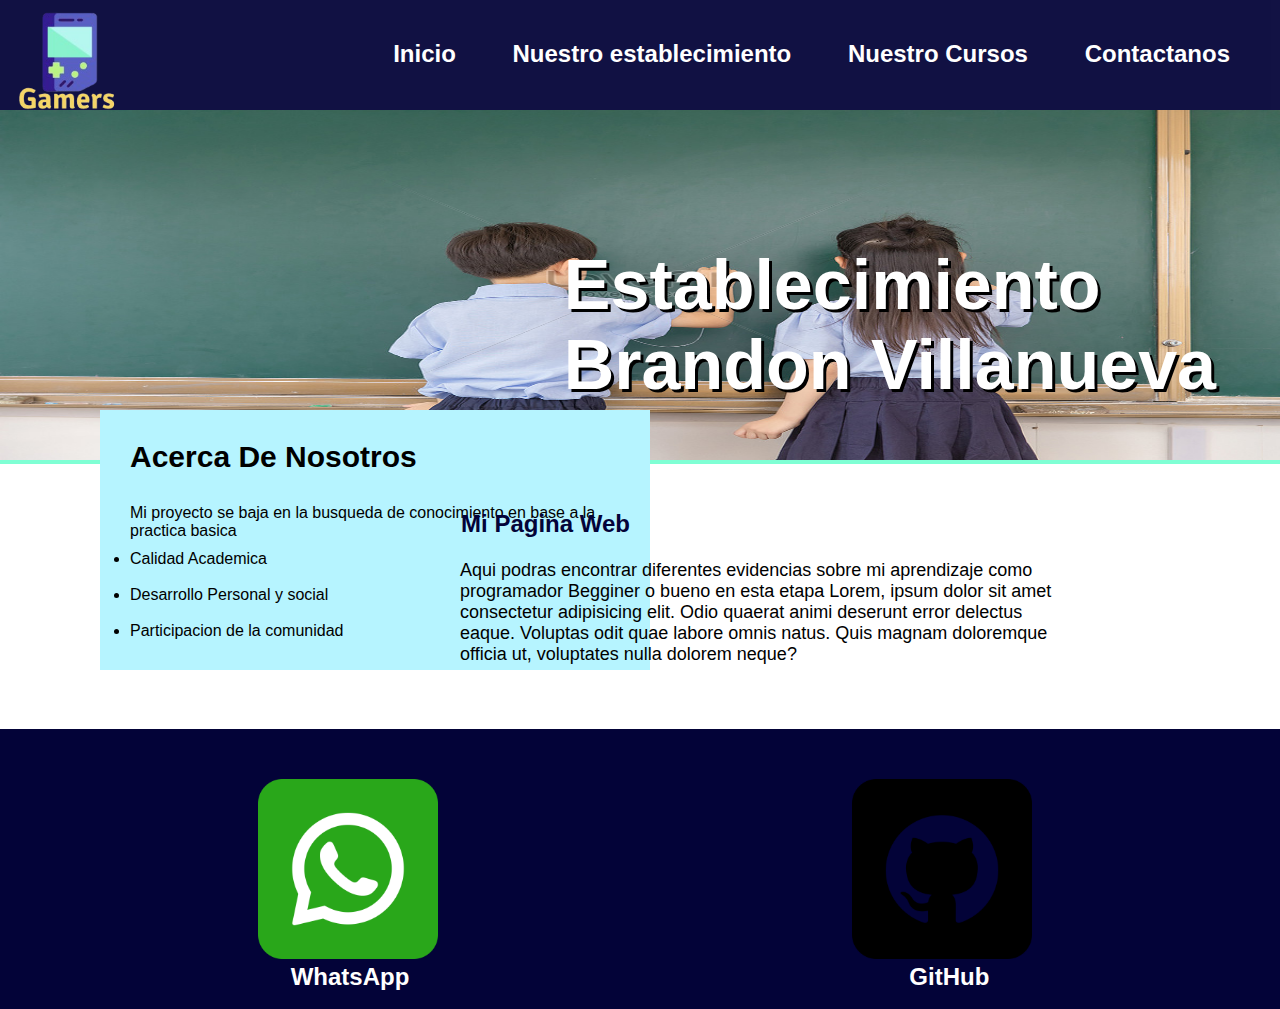
<file: PracticaHtml/index.html>
<!DOCTYPE html>
<html lang="en">
<head>
    <meta charset="UTF-8">
    <meta name="viewport" content="width=device-width, initial-scale=1.0">
    <link rel="stylesheet" href="css/style.css">
    <title>Angelito</title>
</head>
<body>
    <div>
        <header>
            <div>
                <nav class="barraNav">
                    <img src="assets/img/Logo-removebg-preview.png" width="140px" height="140px" alt="">
                    <ul class="listaUl">
                        
                       <a href=""><li><b>Inicio</b></li></a>
                       <a href=""><li><b>Nuestro establecimiento</b></li></a>
                       <a href=""><li><b>Nuestro Cursos</b></li></a>
                       <a href=""><li><b>Contactanos</b></li> </a>
                    </ul>
                </nav>
            </div>
        </header>
    </div>

    <div>
        <section>
            <div>
               
                
                <div class="imagenContenedor">
                    <div class="Texto">
                        <b>Establecimiento <br>Brandon Villanueva</b>
                    </div>


                    <div class="divAcercade">

                        <div class="tituloAcercade">
                            <b>Acerca De Nosotros</b>
                        </div>
                        <div class="subtituloAcercade">
                            Mi proyecto se baja en la busqueda de conocimiento en base a la practica basica
                        </div>
                        <ul class="listaAcercade">
                            <li>Calidad Academica</li>
                            <li>Desarrollo Personal y social</li>
                            <li>Participacion de la comunidad</li>
                        </ul>
                    </div>


                    <img src="assets/img/pizarra.jpg"  class="pizarra" width="100%" height="350px" >

                    <div class="ContenedorSaber">
                        <div class="tituloSaber"><b>Mi Pagina Web</b></div>
                    </div>
                    <div class="textoSaber">
                       <p>Aqui podras encontrar diferentes evidencias  sobre mi aprendizaje como programador Begginer o bueno en esta etapa 
                        Lorem, ipsum dolor sit amet consectetur adipisicing elit. Odio quaerat animi deserunt error delectus eaque. Voluptas odit quae labore omnis natus. Quis magnam doloremque officia ut, voluptates nulla dolorem neque?
                       </p>                    
                 </div>
                      
                </div>
            </div>
        </section>
    </div>

    <div class="espacio"></div>

    <div>
        <section class="sectionRedes">
            <div class="contenedorRedes">

                <div class="ContenedorimagenesRedes">
                    <img src="assets/img/whatsapp.png" alt=""class="imagenesRedes">
                    <img src="assets/img/github.png" alt=""  class="imagenesRedes">
                </div>
            </div>
            <div class="textoRedes">
                <div class="textoh2redes">
                    <h2>
                        WhatsApp
                    </h2>

                </div>
                <h2>
                    GitHub
                </h2>
            </div>
        </section>
    </div>

    

</body>
</html>
</file>
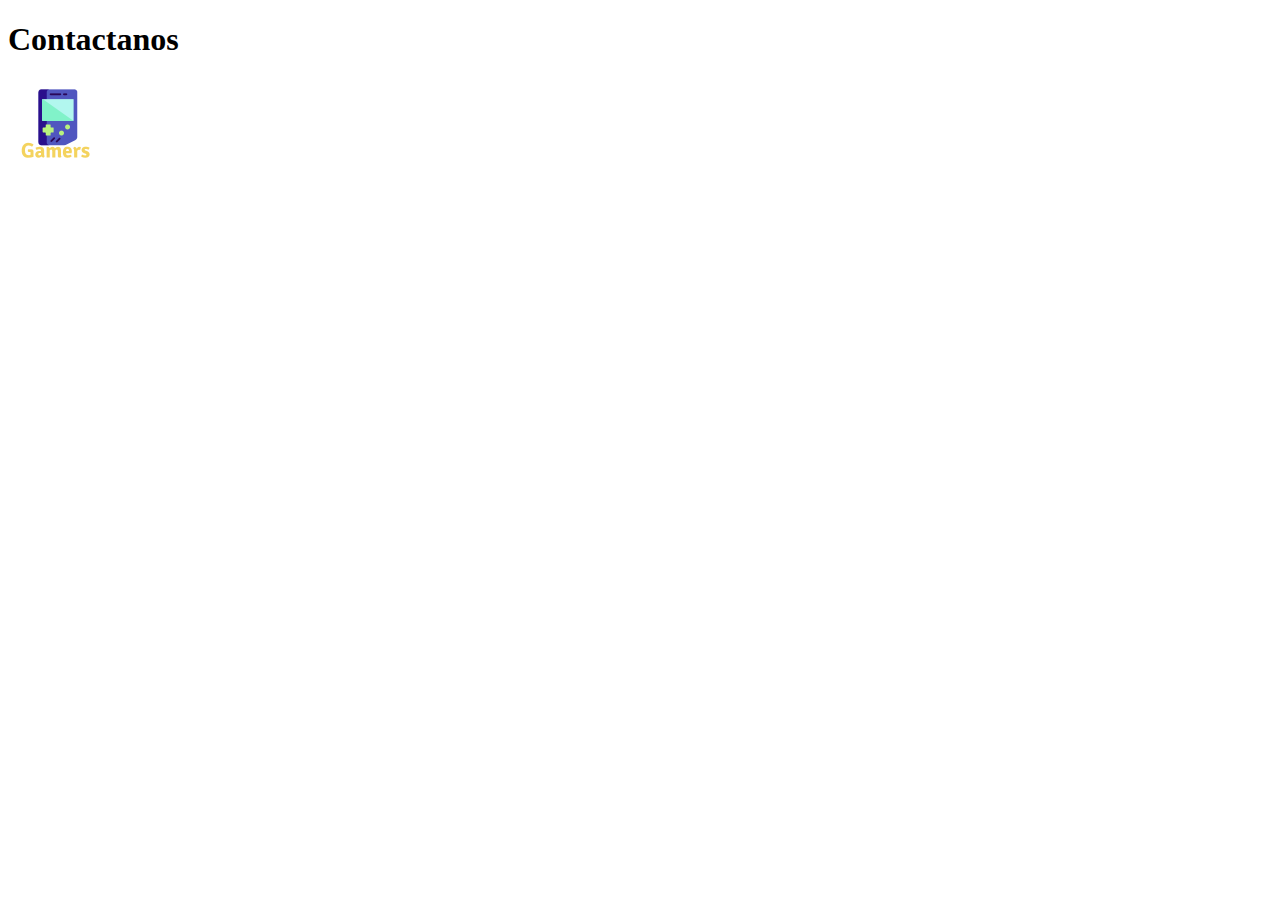
<file: ProyectoJuegos/contacto.html>
<!DOCTYPE html>
<html lang="en">
<head>
    <meta charset="UTF-8">
    <meta name="viewport" content="width=device-width, initial-scale=1.0">
    <title>Contactanos</title>
</head>
<body>
    <h1>Contactanos</h1>
    <a href="index.html"><img src="assets/img/pics/Logo.png" alt="" width="100px" height="100px"></a>
    
</body>
</html>
</file>
<file: PracticaHtml/css/style.css>
*{
    padding: 0;
    margin: 0;
    font-family: Arial, Helvetica, sans-serif;
}

.barraNav{
    background-color: rgb(3, 3, 56);
    width: 100%;
    height: 110px;
    opacity: 94%;
    box-shadow: 1 10px 50px black;
    
}
.listaUl{
    list-style: none;
    float: right;
    font-size: x-large;
    color: white;
    font-family: Arial, Helvetica, sans-serif;
}

.listaUl li{
    display: inline-block;
    margin-top: 40px;
    padding-right: 50px;
    

}

a{
    color: white;
}
a:hover{
    color: rgb(68, 177, 255);
    cursor: pointer;
    transform: scale(1,3);
    text-decoration: underline;
}

.imagenContenedor{
    position: relative;
    background-color: aquamarine;
    z-index: 1;
    

}
.Texto{
    position: absolute;
    color: white;
    top: 38%;
    right:  5%;
    float: right;
    font-size: 70px;
    text-shadow: 3px 3px 0px #000;
    
}

.divAcercade{
    position: absolute;
    top: 300px;
    left: 100px;
    height: 260px;
    width: 550px;
    background-color: rgb(182, 244, 255);
    
}

.tituloAcercade{  
    padding: 30px;
    font-size: 30px;
 }
.subtituloAcercade{
    padding-bottom: 10px;
    padding-left: 30px;
}
.listaAcercade{
    
    padding-left: 30px;
    border: 10px;
    
}
li{
    margin-bottom: 18px ;
}
.ContenedorSaber {
    position: absolute;
    float: right;
    right: 650px;
    top: 400px
}
.tituloSaber{
    font-size: 24px;
    color: rgb(3, 3, 56);
}
.textoSaber{
    position: absolute;
    float: right;
    right: 220px;
    top: 450px;
    align-content: end;
    width: 600px;
    font-size: large;
}


.espacio{
    width: 1000px;
    height: 265px;
}

.sectionRedes{
    background-color: rgb(3, 3, 56);
    height: 280px;
}
.contenedorRedes{

    display: flex;
    justify-content: center;
    
}
.imagenesRedes{
    width: 180px;
    height: 180px;
    margin-right: 200px;
    margin-left: 210px;
}
.ContenedorimagenesRedes{
    margin-top: 50px;
}

.textoRedes{
    display: flex;
    justify-content: center;
    color: white;
    
}
.textoh2redes{
    margin-right: 500px;
    
 
}
</file>
